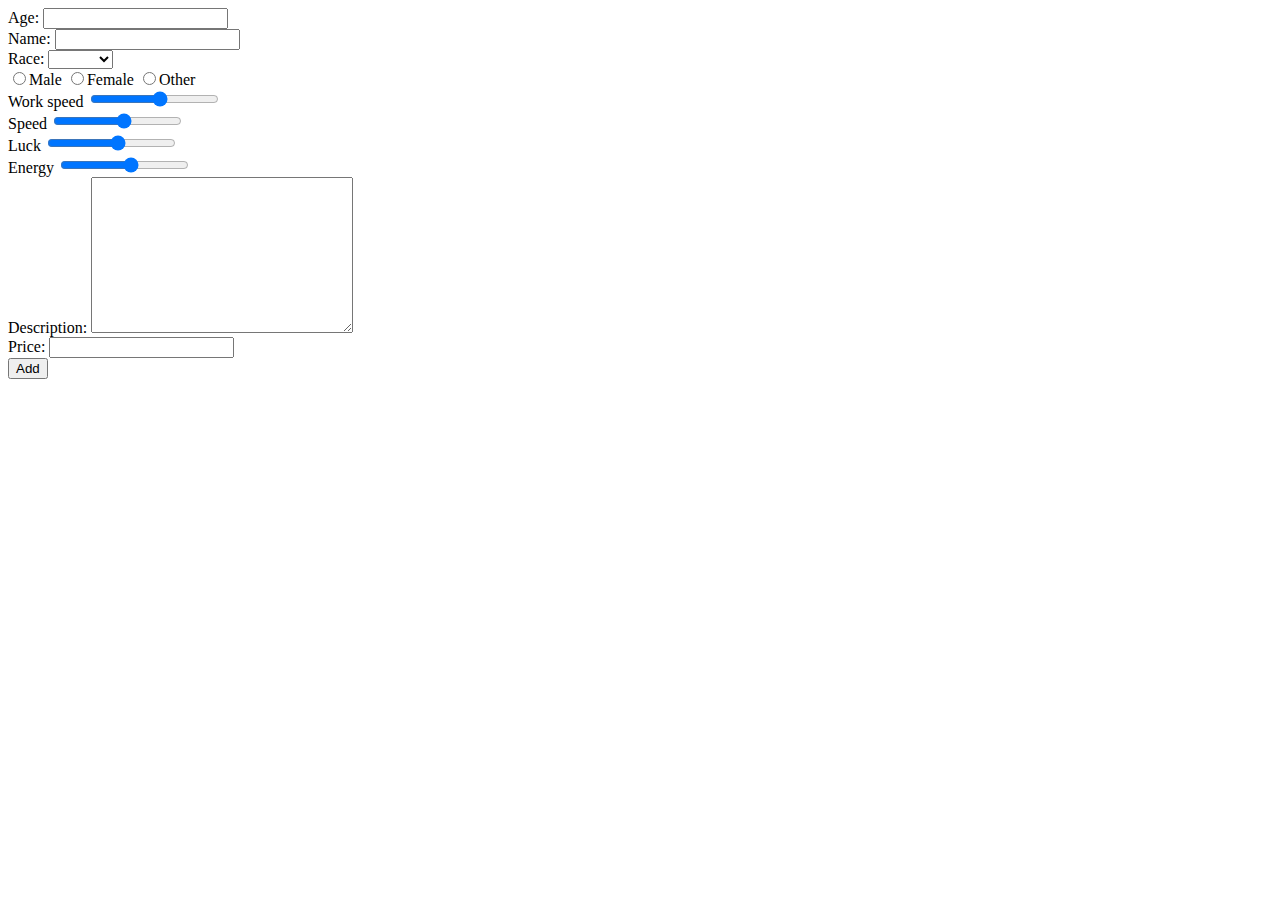
<file: templates/add_product.html>
<!DOCTYPE html>
<html lang="en">
<head>
    <meta charset="UTF-8">
    <meta name="viewport" content="width=device-width, initial-scale=1.0">
    <title>Add Product</title>
</head>
<body>
    <form action="/add_product" method="post">
        <div>
            <label for="age">Age:</label>
            <input type="text" name="age" required>
        </div>
        <div>
            <label for="name">Name:</label>
            <input type="text" name="name" required>
        </div>
        <div>                                    <!--div используется для css и js -->
            <label for="race">Race:</label>
            <select required name="race">
                <option></option>
                <option value="Goblin">Goblin</option>
                <option value="Giant">Giant</option>
                <option value="Human">Human</option>
                <option value="Elf">Elf</option>
            </select>
        </div>
        <div>
            <label>
                <input type="radio" name="sex" value="Male" required>Male
              </label>
              <label>
                <input type="radio" name="sex" value="Female">Female
              </label>
              <label>
                <input type="radio" name="sex" value="Other">Other
              </label>   
        </div>

        <!-- Stats -->

        <div>
            <label for="work_speed">Work speed</label>
            <input type="range" name="work_speed" min="1" max="10">
        </div>
        <div>
            <label for="speed">Speed</label>
            <input type="range" name="speed" min="1" max="10">
        </div>
        <div>
            <label for="luck">Luck</label>
            <input type="range" name="luck" min="1" max="10">
        </div>
        <div>
            <label for="energy">Energy</label>
            <input type="range" name="energy" min="1" max="10">
        </div>

       <!--End of stats-->

        <div>
            <label for="description">Description:</label>
            <textarea name="description"cols="30" rows="10"></textarea>
        </div>
        <div>
            <label for="price">Price:</label>
            <input type="text" name="price">
        </div>
        <div>
            <input type="submit" value="Add">
        </div>
    </form>
</body>
</html>
</file>
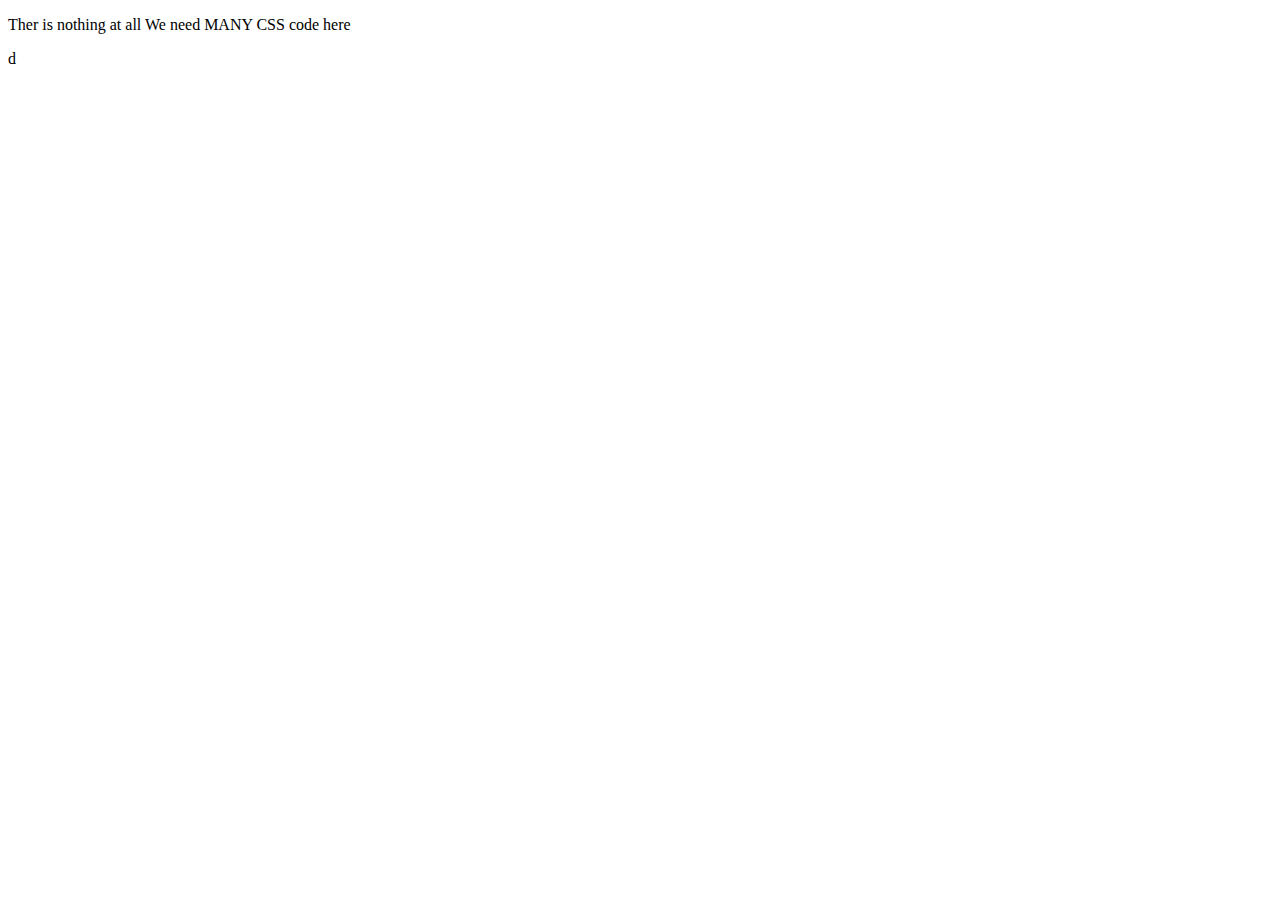
<file: templates/info.html>
<!DOCTYPE html>
<html lang="en">
<head>
    <meta charset="UTF-8">
    <meta name="viewport" content="width=device-width, initial-scale=1.0">
    <title>Info</title>
</head>
<body>
    <p>Ther is nothing at all We need MANY CSS code here
    </p>
</body>
</html>d
</file>
